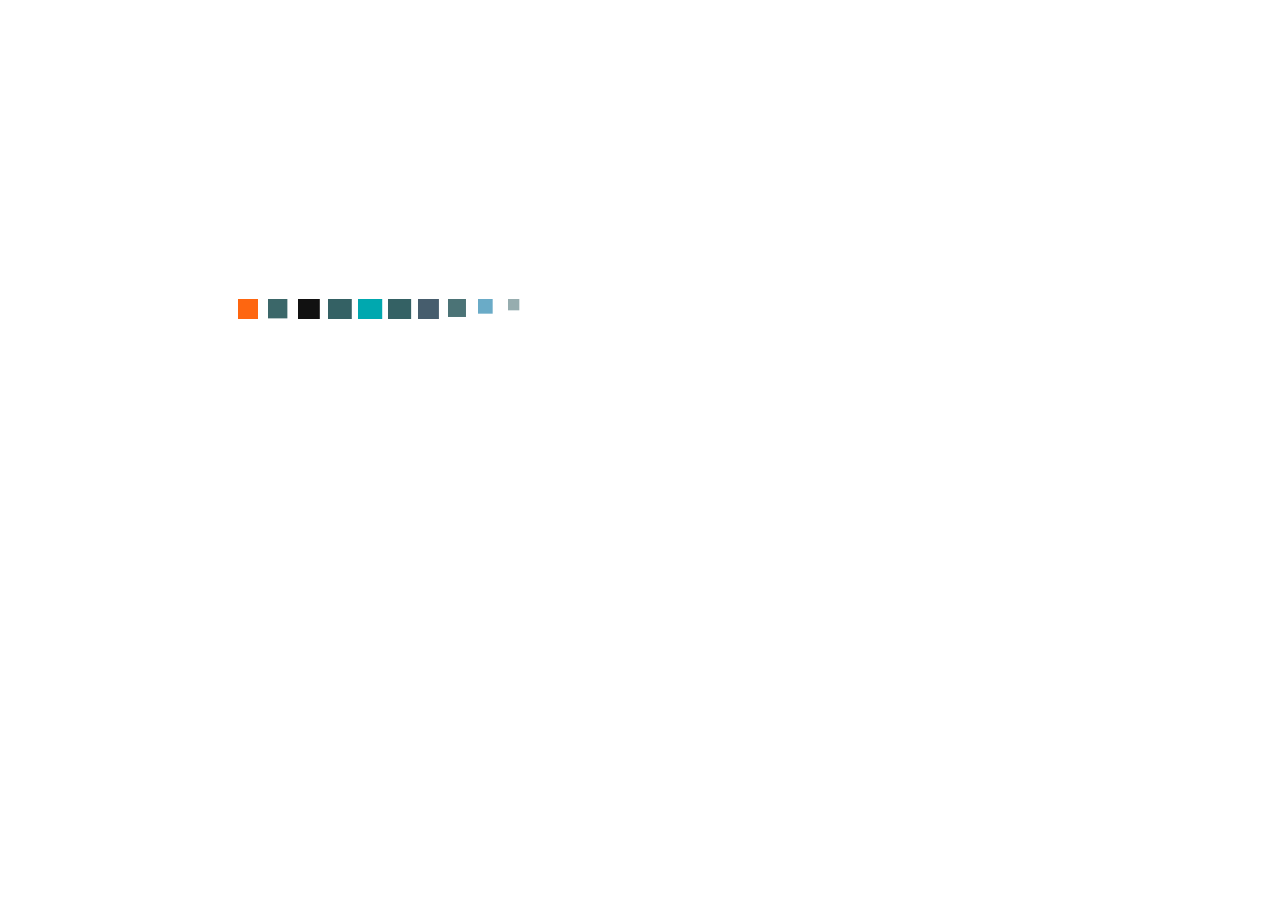
<file: index.html>
<!DOCTYPE html>
<html>
  <head>
    <meta charset="utf-8">
    <title></title>
    <!-- <script src="http://d3js.org/d3.v3.min.js"  charset="utf-8"></script> -->
    <!-- <script src="_/d3min.js"  charset="utf-8"></script> -->
    <link rel="stylesheet" type="text/css" href="style.css">
    <!-- <link rel="stylesheet" type="text/css" href="social.css"> -->
  </head>
  <body>
    <header>
      <svg width="310" height="50"></svg>
      <div class="title">
        <br/><hr/>
        <h1>Sven ten Haaf</h1>
        <h3>Software Developer</h3>
        <h3>Amsterdam</h3>
        <ul class="soc" width="310" height="50">
          <li><a href="#" class="icon-8 email" title="Email"><svg viewBox="0 0 512 512"><path d="M101.3 141.6v228.9h0.3 308.4 0.8V141.6H101.3zM375.7 167.8l-119.7 91.5 -119.6-91.5H375.7zM127.6 194.1l64.1 49.1 -64.1 64.1V194.1zM127.8 344.2l84.9-84.9 43.2 33.1 43-32.9 84.7 84.7L127.8 344.2 127.8 344.2zM384.4 307.8l-64.4-64.4 64.4-49.3V307.8z"/></svg><!--[if lt IE 9]><em>Email</em><![endif]--></a></li>
          <li><a href="#" class="icon-13 github" title="GitHub"><svg viewBox="0 0 512 512"><path d="M256 70.7c-102.6 0-185.9 83.2-185.9 185.9 0 82.1 53.3 151.8 127.1 176.4 9.3 1.7 12.3-4 12.3-8.9V389.4c-51.7 11.3-62.5-21.9-62.5-21.9 -8.4-21.5-20.6-27.2-20.6-27.2 -16.9-11.5 1.3-11.3 1.3-11.3 18.7 1.3 28.5 19.2 28.5 19.2 16.6 28.4 43.5 20.2 54.1 15.4 1.7-12 6.5-20.2 11.8-24.9 -41.3-4.7-84.7-20.6-84.7-91.9 0-20.3 7.3-36.9 19.2-49.9 -1.9-4.7-8.3-23.6 1.8-49.2 0 0 15.6-5 51.1 19.1 14.8-4.1 30.7-6.2 46.5-6.3 15.8 0.1 31.7 2.1 46.6 6.3 35.5-24 51.1-19.1 51.1-19.1 10.1 25.6 3.8 44.5 1.8 49.2 11.9 13 19.1 29.6 19.1 49.9 0 71.4-43.5 87.1-84.9 91.7 6.7 5.8 12.8 17.1 12.8 34.4 0 24.9 0 44.9 0 51 0 4.9 3 10.7 12.4 8.9 73.8-24.6 127-94.3 127-176.4C441.9 153.9 358.6 70.7 256 70.7z"/></svg><!--[if lt IE 9]><em>GitHub</em><![endif]--></a></li>
          <li><a href="#" class="icon-17 linkedin" title="LinkedIn"><svg viewBox="0 0 512 512"><path d="M186.4 142.4c0 19-15.3 34.5-34.2 34.5 -18.9 0-34.2-15.4-34.2-34.5 0-19 15.3-34.5 34.2-34.5C171.1 107.9 186.4 123.4 186.4 142.4zM181.4 201.3h-57.8V388.1h57.8V201.3zM273.8 201.3h-55.4V388.1h55.4c0 0 0-69.3 0-98 0-26.3 12.1-41.9 35.2-41.9 21.3 0 31.5 15 31.5 41.9 0 26.9 0 98 0 98h57.5c0 0 0-68.2 0-118.3 0-50-28.3-74.2-68-74.2 -39.6 0-56.3 30.9-56.3 30.9v-25.2H273.8z"/></svg><!--[if lt IE 9]><em>LinkedIn</em><![endif]--></a></li>
        </ul>
        <!-- <hr/> -->
      </div>

      <div width="400" height="100" class="text"></div>
    </header>

    <div id="content">
      <section id="section1">
        <h2>D3</h2>
        <h3><a href="algorithms.html">Algorithm Visulalizations</a></h3>
        <h3><a href="artistsagain.html">Related Artists Force Diagram</a></h3>
        <h3><a href="dynamics.html">Dynamic System Simulation</a></h3>
        <!-- <hr/> -->
      </section>
      <section id="section2">
        <h2>Ruby</h2>
        <h3><a href="https://devblog.uber.com/uber-slack-a-weekend-a-story-of-open-apis/">Uber-Slack</a></h3>
        <h3><a href="#">Ruby Chess</a></h3>
        <!-- <hr/> -->
      </section>
      <section id="section3">
        <h2>Rails - React - Canvas</h2>
        <h3></h3>
        <h3><a href="#">Moonshot</a></h3>
        <h3><a href="#">CodeSven</a></h3>
        <br>
      </section>

    </div>

    <!-- Thanks to codepen.io/brav0 for pointing out that AdBlock Plus blocks the old "social-icons" class: -->
    <!-- <ul class="soc">
      <li><a href="#" class="icon-10 facebook" title="Facebook"><svg viewBox="0 0 512 512"><path d="M211.9 197.4h-36.7v59.9h36.7V433.1h70.5V256.5h49.2l5.2-59.1h-54.4c0 0 0-22.1 0-33.7 0-13.9 2.8-19.5 16.3-19.5 10.9 0 38.2 0 38.2 0V82.9c0 0-40.2 0-48.8 0 -52.5 0-76.1 23.1-76.1 67.3C211.9 188.8 211.9 197.4 211.9 197.4z"/></svg></a></li>
      <li><a href="#" class="icon-14 googleplus" title="GooglePlus"><svg viewBox="0 0 512 512"><path d="M179.7 237.6L179.7 284.2 256.7 284.2C253.6 304.2 233.4 342.9 179.7 342.9 133.4 342.9 95.6 304.4 95.6 257 95.6 209.6 133.4 171.1 179.7 171.1 206.1 171.1 223.7 182.4 233.8 192.1L270.6 156.6C247 134.4 216.4 121 179.7 121 104.7 121 44 181.8 44 257 44 332.2 104.7 393 179.7 393 258 393 310 337.8 310 260.1 310 251.2 309 244.4 307.9 237.6L179.7 237.6 179.7 237.6ZM468 236.7L429.3 236.7 429.3 198 390.7 198 390.7 236.7 352 236.7 352 275.3 390.7 275.3 390.7 314 429.3 314 429.3 275.3 468 275.3"/></svg></a></li>
      <li><a href="#" class="icon-22 soundcloud" title="SoundCloud"><svg viewBox="0 0 512 512"><path d="M443.5 273.1c0 25.1-20.4 45.5-45.5 45.5H271.5V162.3c4.8-1.8 9.9-3.1 15.1-3.9 4.1-0.6 8.3-1 12.5-1 42.3 0 77 32.7 80.3 74.1 5.7-2.5 11.9-4 18.6-4C423.1 227.6 443.5 248 443.5 273.1zM224.2 193.2v125.4h15.1v-134.5c-3.4 3.7-6.4 7.8-9 12.1C228.4 195 226.3 194.1 224.2 193.2zM247.6 318.6h15.1v-152.4c-5.4 2.7-10.5 6.1-15.1 9.9V318.6zM151.8 208.9v109.7h15.1V196.9C161.3 200.2 156.2 204.2 151.8 208.9zM106.5 231.6v86.5c1.9 0.2 3.7 0.4 5.7 0.4h7.9v-86.6c-2.6-0.5-5.2-0.7-7.9-0.7C110.3 231.3 108.4 231.4 106.5 231.6zM86.5 310.2c3.4 2.5 7.2 4.5 11.3 5.9v-82.4c-4.1 1.4-7.9 3.4-11.3 5.9V310.2zM128.4 234.4v84.2h15.1v-98.7c-3.4 5.6-6 11.8-7.5 18.4C133.6 236.8 131.1 235.5 128.4 234.4zM175.9 318.6h15.1V188.8c-5.3 0.7-10.3 2-15.1 3.8V318.6zM200.1 318.6h15.1v-128.3c-4.8-1.2-9.9-1.9-15.1-1.9V318.6L200.1 318.6zM79.1 303.4v-56.9c-6.6 7.6-10.6 17.6-10.6 28.5C68.5 285.8 72.5 295.7 79.1 303.4z"/></svg></a></li>
      <li><a href="#" class="icon-23 stackoverflow" title="StackOverflow"><svg viewBox="0 0 512 512"><path d="M294.8 361.2l-122 0.1 0-26 122-0.1L294.8 361.2zM377.2 213.7L356.4 93.5l-25.7 4.5 20.9 120.2L377.2 213.7zM297.8 301.8l-121.4-11.2 -2.4 25.9 121.4 11.2L297.8 301.8zM305.8 267.8l-117.8-31.7 -6.8 25.2 117.8 31.7L305.8 267.8zM321.2 238l-105-62 -13.2 22.4 105 62L321.2 238zM346.9 219.7l-68.7-100.8 -21.5 14.7 68.7 100.8L346.9 219.7zM315.5 275.5v106.5H155.6V275.5h-20.8v126.9h201.5V275.5H315.5z"/></svg></a></li>
      <li><a href="#" class="icon-25 tumblr" title="Tumblr"><svg viewBox="0 0 512 512"><path d="M210.8 80.3c-2.3 18.3-6.4 33.4-12.4 45.2 -6 11.9-13.9 22-23.9 30.5 -9.9 8.5-21.8 14.9-35.7 19.5v50.6h38.9v124.5c0 16.2 1.7 28.6 5.1 37.1 3.4 8.5 9.5 16.6 18.3 24.2 8.8 7.6 19.4 13.4 31.9 17.5 12.5 4.1 26.8 6.1 43 6.1 14.3 0 27.6-1.4 39.9-4.3 12.3-2.9 26-7.9 41.2-15v-55.9c-17.8 11.7-35.7 17.5-53.7 17.5 -10.1 0-19.1-2.4-27-7.1 -5.9-3.5-10-8.2-12.2-14 -2.2-5.8-3.3-19.1-3.3-39.7v-91.1H345.5v-55.8h-84.4v-90H210.8z"/></svg></a></li>
      <li><a href="#" class="icon-26 twitter" title="Twitter"><svg viewBox="0 0 512 512"><path d="M419.6 168.6c-11.7 5.2-24.2 8.7-37.4 10.2 13.4-8.1 23.8-20.8 28.6-36 -12.6 7.5-26.5 12.9-41.3 15.8 -11.9-12.6-28.8-20.6-47.5-20.6 -42 0-72.9 39.2-63.4 79.9 -54.1-2.7-102.1-28.6-134.2-68 -17 29.2-8.8 67.5 20.1 86.9 -10.7-0.3-20.7-3.3-29.5-8.1 -0.7 30.2 20.9 58.4 52.2 64.6 -9.2 2.5-19.2 3.1-29.4 1.1 8.3 25.9 32.3 44.7 60.8 45.2 -27.4 21.4-61.8 31-96.4 27 28.8 18.5 63 29.2 99.8 29.2 120.8 0 189.1-102.1 185-193.6C399.9 193.1 410.9 181.7 419.6 168.6z"/></svg></a></li>
      <li><a href="#" class="icon-27 vimeo" title="Vimeo"><svg viewBox="0 0 512 512"><path d="M420.1 197.9c-1.5 33.6-25 79.5-70.3 137.8 -46.9 60.9-86.5 91.4-118.9 91.4 -20.1 0-37.1-18.5-51-55.6 -9.3-34-18.5-68-27.8-102 -10.3-37.1-21.4-55.7-33.2-55.7 -2.6 0-11.6 5.4-27 16.2L75.7 209.1c17-14.9 33.8-29.9 50.3-44.9 22.7-19.6 39.7-29.9 51.1-31 26.8-2.6 43.3 15.8 49.5 55 6.7 42.4 11.3 68.7 13.9 79 7.7 35.1 16.2 52.7 25.5 52.7 7.2 0 18-11.4 32.5-34.2 14.4-22.8 22.2-40.1 23.2-52.1 2.1-19.7-5.7-29.5-23.2-29.5 -8.3 0-16.8 1.9-25.5 5.7 16.9-55.5 49.3-82.4 97.1-80.9C405.5 130 422.2 153 420.1 197.9z"/></svg></a></li>
      <li><a href="#" class="icon-28 youtube" title="YouTube"><svg viewBox="0 0 512 512"><path d="M422.6 193.6c-5.3-45.3-23.3-51.6-59-54 -50.8-3.5-164.3-3.5-215.1 0 -35.7 2.4-53.7 8.7-59 54 -4 33.6-4 91.1 0 124.8 5.3 45.3 23.3 51.6 59 54 50.9 3.5 164.3 3.5 215.1 0 35.7-2.4 53.7-8.7 59-54C426.6 284.8 426.6 227.3 422.6 193.6zM222.2 303.4v-94.6l90.7 47.3L222.2 303.4z"/></svg>/a></li>
    </ul> -->

    <script src="_/d3.min.js"></script>

    <script src="custom.js">
    </script>
  </body>
</html>
</file>
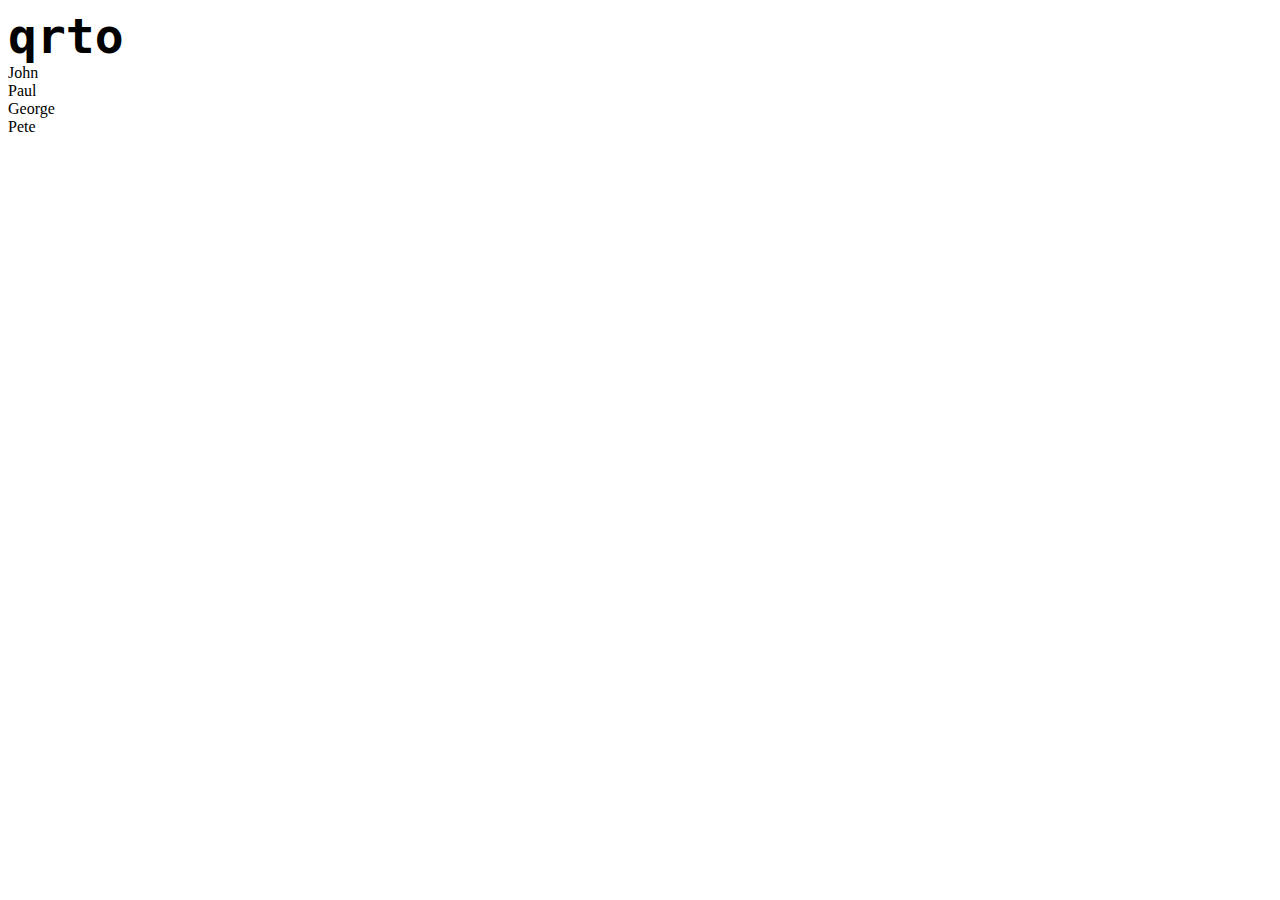
<file: oud.html>
<!DOCTYPE html>
<html lang="en">
	<head>
		<meta charset="utf-8">
		<title>D3: Transitioning to randomized data values</title>
		<script type="text/javascript" src="../d3/d3.v3.js"></script>
		<style type="text/css">
			/* No style rules here yet */
		</style>
	</head>
	<body>
    <div id="sort1"></div>
    <div id="graph"> </div>
		<script type="text/javascript">

      var w = 500;
      var h = 150;

      var dataset = [1, 2, 3, 4, 5, 6];
      // for(var j, x, i = dataset.length; i; j = Math.floor(Math.random() * i),
      //   x = dataset[--i], dataset[i] = dataset[j], dataset[j] = x);

      var arr =
      [
         "q", "r", "t", "o"
      ];
      function compare(){
        var content = d3.select("#sort1").selectAll("div.member")
            .data(arr, function(d){return d;});
        var contentEnter = content.enter()
            .append("text")
            .text(function(d) { return d; })
            .style("font", "bold 48px monospace")
            .attr("x", function(d, i) { return i * 56; })
            .attr("y", 150)
        content.exit().remove();
      }
      compare();
      setTimeout(function() {
          arr = ["a", "d", "s", "w", "s", "q", "q", "q", "o", "r"];
          compare();
      }, 2000);


      //   var text = svg.selectAll("text")
      //     .data(dataset)
      //     .enter()
      //     .append("text")
      //     .text(function(d) { return d; })
      //     .style("font", "bold 48px monospace")
      //     .attr("x", function(d, i) { return i * 36; })
      //     .attr("y", 50)








      var bandMates =
      [
         {  "name":"John", "songs":302 },
         {  "name":"Paul", "songs":300 },
         {  "name":"George", "songs":231},
         {  "name":"Pete", "songs":12 }
      ];
      function draw(){
      	var content = d3.select("#graph").selectAll("div.member")
              .data(bandMates, function(d){return d.name;});
          var contentEnter = content.enter()
      	    	.append("div")
      		    .classed("member",true);
          contentEnter
              .append("div")
              .text(function(d) { return d.name; });
          content.exit().remove();
      }
      draw();
      setTimeout(function() {
          bandMates[3] = {  "name":"Ringo", "songs":131 };
          draw();
      }, 2000);











    //
    //
    //   var svg = d3.select("body")
    //     .append("svg")
    //     .attr("width", w)
    //     .attr("height", h);
    //
    //   var text = svg.selectAll("text")
    //     .data(dataset)
    //     .enter()
    //     .append("text")
    //     .text(function(d) { return d; })
    //     .style("font", "bold 48px monospace")
    //     .attr("x", function(d, i) { return i * 36; })
    //     .attr("y", 50)
    //
    // swap(text)
    // function swap(oldArray) {
    //   var indices = [2, 4];
    //   oldArray.style("fill", function(d, i) {
    //     return indices.indexOf(i) > -1 ? "red" : "#aaa";
    //   });
    //   oldArray.transition()
    //     .duration(200)
    //     .attr("y", function(d, i) { return indices.indexOf(i) > -1 ? 100 : 50; })
    //     .transition()
    //     .duration(200)
    //     .attr("x", function(d, i) {
    //       if (indices.indexOf(i) > -1) {
    //         return indices.indexOf(i) === 0 ? indices[1] * 36 : indices[0] * 36;
    //       }
    //       else return i * 36;
    //     })
    //     .transition()
    //     .duration(200)
    //     .attr("y", 50);
    //
    // }
    //
    //









// iets nieuwer



//
//
// // --------------------------------------------------------------------------
//
// var dataSet =
// [1, 2, 3, 4];
//
// var h = 300, w = 600;
//
//
// // HIER DE EERSTE MOVE
//
// // var content = d3.select("body").selectAll("text.member")
// //       .data(dataSet, function(d){ return d; });
// // content.order();
// //
// // var contentEnter = content.enter()
// //     .append("text")
// //     .style("font", "bold 48px monospace")
// //     .classed("member",true)
// //     .text(function(d) { return d; })
//
//
//
//   // HIER EERST HET TRUCJE -- moet in functiie
//   // content.style("fill", function(d, i) {
//   //   return indices.indexOf(i) > -1 ? "red" : "#aaa";
//   // });
//   // content.transition()
//   //   .attr("y", function(d, i) { return indices.indexOf(i) > -1 ? 100 : 50; })
//   //   .transition()
//   //   .attr("x", function(d, i) {
//   //     if (indices.indexOf(i) > -1) {
//   //       return indices.indexOf(i) === 0 ? indices[1] * 36 : indices[0] * 36;
//   //     }
//   //     else return i * 36;
//   //   })
//   //   .transition()
//   //   .attr("y", 50)
//
//
//   // EINDE TRUCJE
//
//
//
//
// var width = 960,
//     height = 500;
//
// var svg = d3.select("body").append("svg")
//     .attr("width", width)
//     .attr("height", height)
//     .attr("fill", "#ccc");
//
//
//
// function draw(){
// 	var content = svg.selectAll("text")
//     .data(dataSet, function(d){return d;});
//   content.order();
//   var contentEnter = content.enter()
//   	.append("text")
//     .style("font", "bold 48px monospace")
//     .attr("x", function(d, i) {
//       return i * 180; })
//     .attr("y", 100)
//     .style("fill", "red")
//     .text(function(d) { return d; });
//     content.exit().remove();
// }
//
// var i = 0;
// var indices = [1, 3];
//
// setInterval(function() {
//   if (i % 2 === 0) { dataSet = [1, 4, 3, 2]; }
//   else { dataSet = [1, 2, 3, 4]; }
//     i++;
//     draw();
// }, 800);
//
//
// // var w = 500;
// // var h = 150;
// //
// // var dataset = [1, 2, 3, 4, 5, 6];
// //
// //
// // var svg = d3.select("body")
// //   .append("svg")
// //   .attr("width", w)
// //   .attr("height", h);
// //
// //
// //
// //
// // function swap() {
// //
// //
// //   var text = svg.selectAll("text")
// //     .data(dataset)
// //   text.enter()
// //     .append("text")
// //     .text(function(d) { return d; })
// //     .style("font", "bold 48px monospace")
// //     .attr("x", function(d, i) { return i * 36; })
// //     .attr("y", 50)
// //
// //
// //
// //
// //   var indices = [2, 4];
// //   text.order();
// //   text.exit().remove();
// //   text.style("fill", function(d, i) {
// //     return indices.indexOf(i) > -1 ? "red" : "#aaa";
// //   });
// //   text.transition()
// //     .attr("y", function(d, i) { return indices.indexOf(i) > -1 ? 100 : 50; })
// //     .transition()
// //     .attr("x", function(d, i) {
// //       if (indices.indexOf(i) > -1) {
// //         return indices.indexOf(i) === 0 ? indices[1] * 36 : indices[0] * 36;
// //       }
// //       else return i * 36;
// //     })
// //     .transition()
// //     .attr("y", 50)
// //
// //     var news = d3.selectAll('text')
// //       .data(dataset)
// //       .order()
// //       .exit()
// //       .transition()
// //       .delay(2000)
// //       .remove();
// //
// //   console.log(news);
// // }
// //
// //
// // swap();
// //
// // var i = 0;
// //
// // setInterval(function() {
// //   if (i % 2 === 0) {dataset = [1, 2, 5, 4, 3, 6]; }
// //   else { dataset = []; };
// //   swap();
// //   i++;
// // }, 4000);


		</script>
	</body>
</html>
</file>
<file: style.css>
div.row > * {
  padding: 0 30px 0 30px;
}

div.row > hr {
  padding: 0;
}


/*MAIN CSS*/

a {
  text-decoration: none;
}

a:hover {
  color: black;
}

body {
  font-family: Delicious; src: url('Delicious-Roman.otf');
}

h1 {
	font-family: 'Helvetica Neue', Helvetica, Arial, sans-serif;
	font-size: 24px;
	font-style: normal;
	font-variant: normal;
	font-weight: 500;
	line-height: 26.4px;
}

h2 {
	font-family: 'Helvetica Neue', Helvetica, Arial, sans-serif;
	font-size: 20px;
	font-style: normal;
	font-variant: normal;
	font-weight: 500;
	line-height: 26.4px;
}

h3 {
	font-family: 'Helvetica Neue', Helvetica, Arial, sans-serif;
	font-size: 16px;
	font-style: normal;
	font-variant: normal;
	font-weight: 400;
	line-height: 15.4px;
  color: grey;
}

h3 a {
  color: grey;
}

header {
  max-width: 310px;
}

header hr {
  margin: 0 50px 0 50px;
  /*border-color: grey;*/
}

header {
    position: absolute;
    top: 30%;
    right: 58%;
    margin-top: -100px;
    /*width: 240px;*/
    text-align: center;
    padding-top: 99px;
}

.title {
  opacity: 0;
  text-align: center;
}

.soc {
  display: inline-block;
  font-size: 0;
  list-style: none;
  margin: 0;
  padding: 28px;
  /*padding: 4.8rem;*/
  text-align: center;
}

.soc li {
  display: inline-block;
  float: left;
  background-color: #465D6D;
  margin: 12px;
  margin: 1.2rem;
  border-radius: 3px;
}

path {
  fill: white;
}

ul.soc {
  display: inline-flex;
  padding: 0;
}

.soc a, .soc svg {
  display: inline-block;
}

.soc a {
  position: relative;
  height: 2rem;
  width: 2rem;
}

.soc svg {
height: 100%;
width: 100%;
}

.soc em {
    font-size: 14px;
    line-height: 1.5;
    margin-top: -.75em;
    position: absolute;
    text-align: center;
    top: 50%;
    right: 0;
    bottom: 0;
    left: 0;
}


/*START OF CONTENT CSS*/

#content {
    position: absolute;
    left: 50%;
    width: 50%;
    top: 18%;
    right: 58%;
}

#section1, #section2, #section3 {
  opacity: 0;
}


div {
  position: relative;
}
div div { position: absolute; top: 0; left: 0; }

.enter {
  fill: cornflowerblue;
}

.update {
  fill: #333;
}

.exit {
  fill: brown;
}


/*ALGORITHMS*/

#bubbledescription, #quicksortdescription {
    position: absolute;
    left: 50%;
    width: 400px;
    top: 10%;
}


.bubblesort {
  width: 700px;
}

/*ARTISTS*/

.textClass {
  fill: black;
  color: black;
}

section {
  max-width:    960px;
  margin: 0 auto;
  display: block;
}


body {
  font-family: arial;
}

.node {
    fill: #ccf;
    stroke: #fff;
    stroke-width: 2px;
}

.link {
    stroke: #777;
    stroke-width: 2px;
}

/*Drawing Line*/

.trig path,.trig circle,.trig line{
  stroke:steelblue;
  stroke-width:2px;
  fill:none
}

.trig .axis{
  stroke:#999
}

.trig text{
  fill:#444;
  font-family:sans-serif;
  font-size:22
}

#test {
  fill: none;
  stroke: steelblue;
  stroke-width: 3;
}

/*copied*/


svg {
  font: 10px sans-serif;
}

path.line {
  fill: none;
  stroke: #666;
  stroke-width: 1.5px;
}

path.area {
  fill: #e7e7e7;
}

.axis {
  shape-rendering: crispEdges;
}

.x.axis line {
  stroke: #fff;
}

.x.axis .minor {
  stroke-opacity: .5;
}

.x.axis path {
  display: none;
}

.y.axis line,
.y.axis path {
  fill: none;
  stroke: #000;
}

.xAxis path,
.xAxis line,
.yAxis path,
.yAxis line {
    fill: none;
    stroke: black;
}

.xAxis text,
.yAxis text {
    font-family: sans-serif;
    font-size: 11px;
}


.tick line{
    stroke: lightgrey;
    opacity: 0.5;
}
/*.grid path {
      stroke-width: 0;
}*/
</file>
<file: social.css>
/*
 * Social Buttons for Bootstrap
 *
 * Copyright 2013-2015 Panayiotis Lipiridis
 * Licensed under the MIT License
 *
 * https://github.com/lipis/bootstrap-social
 */
/*
.btn-social{position:relative;padding-left:44px;text-align:left;white-space:nowrap;overflow:hidden;text-overflow:ellipsis}.btn-social>:first-child{position:absolute;left:0;top:0;bottom:0;width:32px;line-height:34px;font-size:1.6em;text-align:center;border-right:1px solid rgba(0,0,0,0.2)}
.btn-social.btn-lg{padding-left:61px}.btn-social.btn-lg>:first-child{line-height:45px;width:45px;font-size:1.8em}
.btn-social.btn-sm{padding-left:38px}.btn-social.btn-sm>:first-child{line-height:28px;width:28px;font-size:1.4em}
.btn-social.btn-xs{padding-left:30px}.btn-social.btn-xs>:first-child{line-height:20px;width:20px;font-size:1.2em}
.btn-social-icon{position:relative;padding-left:44px;text-align:left;white-space:nowrap;overflow:hidden;text-overflow:ellipsis;height:34px;width:34px;padding:0}.btn-social-icon>:first-child{position:absolute;left:0;top:0;bottom:0;width:32px;line-height:34px;font-size:1.6em;text-align:center;border-right:1px solid rgba(0,0,0,0.2)}
.btn-social-icon.btn-lg{padding-left:61px}.btn-social-icon.btn-lg>:first-child{line-height:45px;width:45px;font-size:1.8em}
.btn-social-icon.btn-sm{padding-left:38px}.btn-social-icon.btn-sm>:first-child{line-height:28px;width:28px;font-size:1.4em}
.btn-social-icon.btn-xs{padding-left:30px}.btn-social-icon.btn-xs>:first-child{line-height:20px;width:20px;font-size:1.2em}
.btn-social-icon>:first-child{border:none;text-align:center;width:100% !important}
.btn-social-icon.btn-lg{height:45px;width:45px;padding-left:0;padding-right:0}
.btn-social-icon.btn-sm{height:30px;width:30px;padding-left:0;padding-right:0}
.btn-social-icon.btn-xs{height:22px;width:22px;padding-left:0;padding-right:0}
.btn-adn{color:#fff;background-color:#d87a68;border-color:rgba(0,0,0,0.2)}.btn-adn:focus,.btn-adn.focus{color:#fff;background-color:#ce563f;border-color:rgba(0,0,0,0.2)}
.btn-adn:hover{color:#fff;background-color:#ce563f;border-color:rgba(0,0,0,0.2)}
.btn-adn:active,.btn-adn.active,.open>.dropdown-toggle.btn-adn{color:#fff;background-color:#ce563f;border-color:rgba(0,0,0,0.2)}.btn-adn:active:hover,.btn-adn.active:hover,.open>.dropdown-toggle.btn-adn:hover,.btn-adn:active:focus,.btn-adn.active:focus,.open>.dropdown-toggle.btn-adn:focus,.btn-adn:active.focus,.btn-adn.active.focus,.open>.dropdown-toggle.btn-adn.focus{color:#fff;background-color:#b94630;border-color:rgba(0,0,0,0.2)}
.btn-adn:active,.btn-adn.active,.open>.dropdown-toggle.btn-adn{background-image:none}
.btn-adn.disabled,.btn-adn[disabled],fieldset[disabled] .btn-adn,.btn-adn.disabled:hover,.btn-adn[disabled]:hover,fieldset[disabled] .btn-adn:hover,.btn-adn.disabled:focus,.btn-adn[disabled]:focus,fieldset[disabled] .btn-adn:focus,.btn-adn.disabled.focus,.btn-adn[disabled].focus,fieldset[disabled] .btn-adn.focus,.btn-adn.disabled:active,.btn-adn[disabled]:active,fieldset[disabled] .btn-adn:active,.btn-adn.disabled.active,.btn-adn[disabled].active,fieldset[disabled] .btn-adn.active{background-color:#d87a68;border-color:rgba(0,0,0,0.2)}
.btn-adn .badge{color:#d87a68;background-color:#fff}
.btn-bitbucket{color:#fff;background-color:#205081;border-color:rgba(0,0,0,0.2)}.btn-bitbucket:focus,.btn-bitbucket.focus{color:#fff;background-color:#163758;border-color:rgba(0,0,0,0.2)}
.btn-bitbucket:hover{color:#fff;background-color:#163758;border-color:rgba(0,0,0,0.2)}
.btn-bitbucket:active,.btn-bitbucket.active,.open>.dropdown-toggle.btn-bitbucket{color:#fff;background-color:#163758;border-color:rgba(0,0,0,0.2)}.btn-bitbucket:active:hover,.btn-bitbucket.active:hover,.open>.dropdown-toggle.btn-bitbucket:hover,.btn-bitbucket:active:focus,.btn-bitbucket.active:focus,.open>.dropdown-toggle.btn-bitbucket:focus,.btn-bitbucket:active.focus,.btn-bitbucket.active.focus,.open>.dropdown-toggle.btn-bitbucket.focus{color:#fff;background-color:#0f253c;border-color:rgba(0,0,0,0.2)}
.btn-bitbucket:active,.btn-bitbucket.active,.open>.dropdown-toggle.btn-bitbucket{background-image:none}
.btn-bitbucket.disabled,.btn-bitbucket[disabled],fieldset[disabled] .btn-bitbucket,.btn-bitbucket.disabled:hover,.btn-bitbucket[disabled]:hover,fieldset[disabled] .btn-bitbucket:hover,.btn-bitbucket.disabled:focus,.btn-bitbucket[disabled]:focus,fieldset[disabled] .btn-bitbucket:focus,.btn-bitbucket.disabled.focus,.btn-bitbucket[disabled].focus,fieldset[disabled] .btn-bitbucket.focus,.btn-bitbucket.disabled:active,.btn-bitbucket[disabled]:active,fieldset[disabled] .btn-bitbucket:active,.btn-bitbucket.disabled.active,.btn-bitbucket[disabled].active,fieldset[disabled] .btn-bitbucket.active{background-color:#205081;border-color:rgba(0,0,0,0.2)}
.btn-bitbucket .badge{color:#205081;background-color:#fff}
.btn-dropbox{color:#fff;background-color:#1087dd;border-color:rgba(0,0,0,0.2)}.btn-dropbox:focus,.btn-dropbox.focus{color:#fff;background-color:#0d6aad;border-color:rgba(0,0,0,0.2)}
.btn-dropbox:hover{color:#fff;background-color:#0d6aad;border-color:rgba(0,0,0,0.2)}
.btn-dropbox:active,.btn-dropbox.active,.open>.dropdown-toggle.btn-dropbox{color:#fff;background-color:#0d6aad;border-color:rgba(0,0,0,0.2)}.btn-dropbox:active:hover,.btn-dropbox.active:hover,.open>.dropdown-toggle.btn-dropbox:hover,.btn-dropbox:active:focus,.btn-dropbox.active:focus,.open>.dropdown-toggle.btn-dropbox:focus,.btn-dropbox:active.focus,.btn-dropbox.active.focus,.open>.dropdown-toggle.btn-dropbox.focus{color:#fff;background-color:#0a568c;border-color:rgba(0,0,0,0.2)}
.btn-dropbox:active,.btn-dropbox.active,.open>.dropdown-toggle.btn-dropbox{background-image:none}
.btn-dropbox.disabled,.btn-dropbox[disabled],fieldset[disabled] .btn-dropbox,.btn-dropbox.disabled:hover,.btn-dropbox[disabled]:hover,fieldset[disabled] .btn-dropbox:hover,.btn-dropbox.disabled:focus,.btn-dropbox[disabled]:focus,fieldset[disabled] .btn-dropbox:focus,.btn-dropbox.disabled.focus,.btn-dropbox[disabled].focus,fieldset[disabled] .btn-dropbox.focus,.btn-dropbox.disabled:active,.btn-dropbox[disabled]:active,fieldset[disabled] .btn-dropbox:active,.btn-dropbox.disabled.active,.btn-dropbox[disabled].active,fieldset[disabled] .btn-dropbox.active{background-color:#1087dd;border-color:rgba(0,0,0,0.2)}
.btn-dropbox .badge{color:#1087dd;background-color:#fff}
.btn-facebook{color:#fff;background-color:#3b5998;border-color:rgba(0,0,0,0.2)}.btn-facebook:focus,.btn-facebook.focus{color:#fff;background-color:#2d4373;border-color:rgba(0,0,0,0.2)}
.btn-facebook:hover{color:#fff;background-color:#2d4373;border-color:rgba(0,0,0,0.2)}
.btn-facebook:active,.btn-facebook.active,.open>.dropdown-toggle.btn-facebook{color:#fff;background-color:#2d4373;border-color:rgba(0,0,0,0.2)}.btn-facebook:active:hover,.btn-facebook.active:hover,.open>.dropdown-toggle.btn-facebook:hover,.btn-facebook:active:focus,.btn-facebook.active:focus,.open>.dropdown-toggle.btn-facebook:focus,.btn-facebook:active.focus,.btn-facebook.active.focus,.open>.dropdown-toggle.btn-facebook.focus{color:#fff;background-color:#23345a;border-color:rgba(0,0,0,0.2)}
.btn-facebook:active,.btn-facebook.active,.open>.dropdown-toggle.btn-facebook{background-image:none}
.btn-facebook.disabled,.btn-facebook[disabled],fieldset[disabled] .btn-facebook,.btn-facebook.disabled:hover,.btn-facebook[disabled]:hover,fieldset[disabled] .btn-facebook:hover,.btn-facebook.disabled:focus,.btn-facebook[disabled]:focus,fieldset[disabled] .btn-facebook:focus,.btn-facebook.disabled.focus,.btn-facebook[disabled].focus,fieldset[disabled] .btn-facebook.focus,.btn-facebook.disabled:active,.btn-facebook[disabled]:active,fieldset[disabled] .btn-facebook:active,.btn-facebook.disabled.active,.btn-facebook[disabled].active,fieldset[disabled] .btn-facebook.active{background-color:#3b5998;border-color:rgba(0,0,0,0.2)}
.btn-facebook .badge{color:#3b5998;background-color:#fff}
.btn-flickr{color:#fff;background-color:#ff0084;border-color:rgba(0,0,0,0.2)}.btn-flickr:focus,.btn-flickr.focus{color:#fff;background-color:#cc006a;border-color:rgba(0,0,0,0.2)}
.btn-flickr:hover{color:#fff;background-color:#cc006a;border-color:rgba(0,0,0,0.2)}
.btn-flickr:active,.btn-flickr.active,.open>.dropdown-toggle.btn-flickr{color:#fff;background-color:#cc006a;border-color:rgba(0,0,0,0.2)}.btn-flickr:active:hover,.btn-flickr.active:hover,.open>.dropdown-toggle.btn-flickr:hover,.btn-flickr:active:focus,.btn-flickr.active:focus,.open>.dropdown-toggle.btn-flickr:focus,.btn-flickr:active.focus,.btn-flickr.active.focus,.open>.dropdown-toggle.btn-flickr.focus{color:#fff;background-color:#a80057;border-color:rgba(0,0,0,0.2)}
.btn-flickr:active,.btn-flickr.active,.open>.dropdown-toggle.btn-flickr{background-image:none}
.btn-flickr.disabled,.btn-flickr[disabled],fieldset[disabled] .btn-flickr,.btn-flickr.disabled:hover,.btn-flickr[disabled]:hover,fieldset[disabled] .btn-flickr:hover,.btn-flickr.disabled:focus,.btn-flickr[disabled]:focus,fieldset[disabled] .btn-flickr:focus,.btn-flickr.disabled.focus,.btn-flickr[disabled].focus,fieldset[disabled] .btn-flickr.focus,.btn-flickr.disabled:active,.btn-flickr[disabled]:active,fieldset[disabled] .btn-flickr:active,.btn-flickr.disabled.active,.btn-flickr[disabled].active,fieldset[disabled] .btn-flickr.active{background-color:#ff0084;border-color:rgba(0,0,0,0.2)}
.btn-flickr .badge{color:#ff0084;background-color:#fff}
.btn-foursquare{color:#fff;background-color:#f94877;border-color:rgba(0,0,0,0.2)}.btn-foursquare:focus,.btn-foursquare.focus{color:#fff;background-color:#f71752;border-color:rgba(0,0,0,0.2)}
.btn-foursquare:hover{color:#fff;background-color:#f71752;border-color:rgba(0,0,0,0.2)}
.btn-foursquare:active,.btn-foursquare.active,.open>.dropdown-toggle.btn-foursquare{color:#fff;background-color:#f71752;border-color:rgba(0,0,0,0.2)}.btn-foursquare:active:hover,.btn-foursquare.active:hover,.open>.dropdown-toggle.btn-foursquare:hover,.btn-foursquare:active:focus,.btn-foursquare.active:focus,.open>.dropdown-toggle.btn-foursquare:focus,.btn-foursquare:active.focus,.btn-foursquare.active.focus,.open>.dropdown-toggle.btn-foursquare.focus{color:#fff;background-color:#e30742;border-color:rgba(0,0,0,0.2)}
.btn-foursquare:active,.btn-foursquare.active,.open>.dropdown-toggle.btn-foursquare{background-image:none}
.btn-foursquare.disabled,.btn-foursquare[disabled],fieldset[disabled] .btn-foursquare,.btn-foursquare.disabled:hover,.btn-foursquare[disabled]:hover,fieldset[disabled] .btn-foursquare:hover,.btn-foursquare.disabled:focus,.btn-foursquare[disabled]:focus,fieldset[disabled] .btn-foursquare:focus,.btn-foursquare.disabled.focus,.btn-foursquare[disabled].focus,fieldset[disabled] .btn-foursquare.focus,.btn-foursquare.disabled:active,.btn-foursquare[disabled]:active,fieldset[disabled] .btn-foursquare:active,.btn-foursquare.disabled.active,.btn-foursquare[disabled].active,fieldset[disabled] .btn-foursquare.active{background-color:#f94877;border-color:rgba(0,0,0,0.2)}
.btn-foursquare .badge{color:#f94877;background-color:#fff}
.btn-github{color:#fff;background-color:#444;border-color:rgba(0,0,0,0.2)}.btn-github:focus,.btn-github.focus{color:#fff;background-color:#2b2b2b;border-color:rgba(0,0,0,0.2)}
.btn-github:hover{color:#fff;background-color:#2b2b2b;border-color:rgba(0,0,0,0.2)}
.btn-github:active,.btn-github.active,.open>.dropdown-toggle.btn-github{color:#fff;background-color:#2b2b2b;border-color:rgba(0,0,0,0.2)}.btn-github:active:hover,.btn-github.active:hover,.open>.dropdown-toggle.btn-github:hover,.btn-github:active:focus,.btn-github.active:focus,.open>.dropdown-toggle.btn-github:focus,.btn-github:active.focus,.btn-github.active.focus,.open>.dropdown-toggle.btn-github.focus{color:#fff;background-color:#191919;border-color:rgba(0,0,0,0.2)}
.btn-github:active,.btn-github.active,.open>.dropdown-toggle.btn-github{background-image:none}
.btn-github.disabled,.btn-github[disabled],fieldset[disabled] .btn-github,.btn-github.disabled:hover,.btn-github[disabled]:hover,fieldset[disabled] .btn-github:hover,.btn-github.disabled:focus,.btn-github[disabled]:focus,fieldset[disabled] .btn-github:focus,.btn-github.disabled.focus,.btn-github[disabled].focus,fieldset[disabled] .btn-github.focus,.btn-github.disabled:active,.btn-github[disabled]:active,fieldset[disabled] .btn-github:active,.btn-github.disabled.active,.btn-github[disabled].active,fieldset[disabled] .btn-github.active{background-color:#444;border-color:rgba(0,0,0,0.2)}
.btn-github .badge{color:#444;background-color:#fff}
.btn-google{color:#fff;background-color:#dd4b39;border-color:rgba(0,0,0,0.2)}.btn-google:focus,.btn-google.focus{color:#fff;background-color:#c23321;border-color:rgba(0,0,0,0.2)}
.btn-google:hover{color:#fff;background-color:#c23321;border-color:rgba(0,0,0,0.2)}
.btn-google:active,.btn-google.active,.open>.dropdown-toggle.btn-google{color:#fff;background-color:#c23321;border-color:rgba(0,0,0,0.2)}.btn-google:active:hover,.btn-google.active:hover,.open>.dropdown-toggle.btn-google:hover,.btn-google:active:focus,.btn-google.active:focus,.open>.dropdown-toggle.btn-google:focus,.btn-google:active.focus,.btn-google.active.focus,.open>.dropdown-toggle.btn-google.focus{color:#fff;background-color:#a32b1c;border-color:rgba(0,0,0,0.2)}
.btn-google:active,.btn-google.active,.open>.dropdown-toggle.btn-google{background-image:none}
.btn-google.disabled,.btn-google[disabled],fieldset[disabled] .btn-google,.btn-google.disabled:hover,.btn-google[disabled]:hover,fieldset[disabled] .btn-google:hover,.btn-google.disabled:focus,.btn-google[disabled]:focus,fieldset[disabled] .btn-google:focus,.btn-google.disabled.focus,.btn-google[disabled].focus,fieldset[disabled] .btn-google.focus,.btn-google.disabled:active,.btn-google[disabled]:active,fieldset[disabled] .btn-google:active,.btn-google.disabled.active,.btn-google[disabled].active,fieldset[disabled] .btn-google.active{background-color:#dd4b39;border-color:rgba(0,0,0,0.2)}
.btn-google .badge{color:#dd4b39;background-color:#fff}
.btn-instagram{color:#fff;background-color:#3f729b;border-color:rgba(0,0,0,0.2)}.btn-instagram:focus,.btn-instagram.focus{color:#fff;background-color:#305777;border-color:rgba(0,0,0,0.2)}
.btn-instagram:hover{color:#fff;background-color:#305777;border-color:rgba(0,0,0,0.2)}
.btn-instagram:active,.btn-instagram.active,.open>.dropdown-toggle.btn-instagram{color:#fff;background-color:#305777;border-color:rgba(0,0,0,0.2)}.btn-instagram:active:hover,.btn-instagram.active:hover,.open>.dropdown-toggle.btn-instagram:hover,.btn-instagram:active:focus,.btn-instagram.active:focus,.open>.dropdown-toggle.btn-instagram:focus,.btn-instagram:active.focus,.btn-instagram.active.focus,.open>.dropdown-toggle.btn-instagram.focus{color:#fff;background-color:#26455d;border-color:rgba(0,0,0,0.2)}
.btn-instagram:active,.btn-instagram.active,.open>.dropdown-toggle.btn-instagram{background-image:none}
.btn-instagram.disabled,.btn-instagram[disabled],fieldset[disabled] .btn-instagram,.btn-instagram.disabled:hover,.btn-instagram[disabled]:hover,fieldset[disabled] .btn-instagram:hover,.btn-instagram.disabled:focus,.btn-instagram[disabled]:focus,fieldset[disabled] .btn-instagram:focus,.btn-instagram.disabled.focus,.btn-instagram[disabled].focus,fieldset[disabled] .btn-instagram.focus,.btn-instagram.disabled:active,.btn-instagram[disabled]:active,fieldset[disabled] .btn-instagram:active,.btn-instagram.disabled.active,.btn-instagram[disabled].active,fieldset[disabled] .btn-instagram.active{background-color:#3f729b;border-color:rgba(0,0,0,0.2)}
.btn-instagram .badge{color:#3f729b;background-color:#fff}
.btn-linkedin{color:#fff;background-color:#007bb6;border-color:rgba(0,0,0,0.2)}.btn-linkedin:focus,.btn-linkedin.focus{color:#fff;background-color:#005983;border-color:rgba(0,0,0,0.2)}
.btn-linkedin:hover{color:#fff;background-color:#005983;border-color:rgba(0,0,0,0.2)}
.btn-linkedin:active,.btn-linkedin.active,.open>.dropdown-toggle.btn-linkedin{color:#fff;background-color:#005983;border-color:rgba(0,0,0,0.2)}.btn-linkedin:active:hover,.btn-linkedin.active:hover,.open>.dropdown-toggle.btn-linkedin:hover,.btn-linkedin:active:focus,.btn-linkedin.active:focus,.open>.dropdown-toggle.btn-linkedin:focus,.btn-linkedin:active.focus,.btn-linkedin.active.focus,.open>.dropdown-toggle.btn-linkedin.focus{color:#fff;background-color:#00405f;border-color:rgba(0,0,0,0.2)}
.btn-linkedin:active,.btn-linkedin.active,.open>.dropdown-toggle.btn-linkedin{background-image:none}
.btn-linkedin.disabled,.btn-linkedin[disabled],fieldset[disabled] .btn-linkedin,.btn-linkedin.disabled:hover,.btn-linkedin[disabled]:hover,fieldset[disabled] .btn-linkedin:hover,.btn-linkedin.disabled:focus,.btn-linkedin[disabled]:focus,fieldset[disabled] .btn-linkedin:focus,.btn-linkedin.disabled.focus,.btn-linkedin[disabled].focus,fieldset[disabled] .btn-linkedin.focus,.btn-linkedin.disabled:active,.btn-linkedin[disabled]:active,fieldset[disabled] .btn-linkedin:active,.btn-linkedin.disabled.active,.btn-linkedin[disabled].active,fieldset[disabled] .btn-linkedin.active{background-color:#007bb6;border-color:rgba(0,0,0,0.2)}
.btn-linkedin .badge{color:#007bb6;background-color:#fff}
.btn-microsoft{color:#fff;background-color:#2672ec;border-color:rgba(0,0,0,0.2)}.btn-microsoft:focus,.btn-microsoft.focus{color:#fff;background-color:#125acd;border-color:rgba(0,0,0,0.2)}
.btn-microsoft:hover{color:#fff;background-color:#125acd;border-color:rgba(0,0,0,0.2)}
.btn-microsoft:active,.btn-microsoft.active,.open>.dropdown-toggle.btn-microsoft{color:#fff;background-color:#125acd;border-color:rgba(0,0,0,0.2)}.btn-microsoft:active:hover,.btn-microsoft.active:hover,.open>.dropdown-toggle.btn-microsoft:hover,.btn-microsoft:active:focus,.btn-microsoft.active:focus,.open>.dropdown-toggle.btn-microsoft:focus,.btn-microsoft:active.focus,.btn-microsoft.active.focus,.open>.dropdown-toggle.btn-microsoft.focus{color:#fff;background-color:#0f4bac;border-color:rgba(0,0,0,0.2)}
.btn-microsoft:active,.btn-microsoft.active,.open>.dropdown-toggle.btn-microsoft{background-image:none}
.btn-microsoft.disabled,.btn-microsoft[disabled],fieldset[disabled] .btn-microsoft,.btn-microsoft.disabled:hover,.btn-microsoft[disabled]:hover,fieldset[disabled] .btn-microsoft:hover,.btn-microsoft.disabled:focus,.btn-microsoft[disabled]:focus,fieldset[disabled] .btn-microsoft:focus,.btn-microsoft.disabled.focus,.btn-microsoft[disabled].focus,fieldset[disabled] .btn-microsoft.focus,.btn-microsoft.disabled:active,.btn-microsoft[disabled]:active,fieldset[disabled] .btn-microsoft:active,.btn-microsoft.disabled.active,.btn-microsoft[disabled].active,fieldset[disabled] .btn-microsoft.active{background-color:#2672ec;border-color:rgba(0,0,0,0.2)}
.btn-microsoft .badge{color:#2672ec;background-color:#fff}
.btn-odnoklassniki{color:#fff;background-color:#f4731c;border-color:rgba(0,0,0,0.2)}.btn-odnoklassniki:focus,.btn-odnoklassniki.focus{color:#fff;background-color:#d35b0a;border-color:rgba(0,0,0,0.2)}
.btn-odnoklassniki:hover{color:#fff;background-color:#d35b0a;border-color:rgba(0,0,0,0.2)}
.btn-odnoklassniki:active,.btn-odnoklassniki.active,.open>.dropdown-toggle.btn-odnoklassniki{color:#fff;background-color:#d35b0a;border-color:rgba(0,0,0,0.2)}.btn-odnoklassniki:active:hover,.btn-odnoklassniki.active:hover,.open>.dropdown-toggle.btn-odnoklassniki:hover,.btn-odnoklassniki:active:focus,.btn-odnoklassniki.active:focus,.open>.dropdown-toggle.btn-odnoklassniki:focus,.btn-odnoklassniki:active.focus,.btn-odnoklassniki.active.focus,.open>.dropdown-toggle.btn-odnoklassniki.focus{color:#fff;background-color:#b14c09;border-color:rgba(0,0,0,0.2)}
.btn-odnoklassniki:active,.btn-odnoklassniki.active,.open>.dropdown-toggle.btn-odnoklassniki{background-image:none}
.btn-odnoklassniki.disabled,.btn-odnoklassniki[disabled],fieldset[disabled] .btn-odnoklassniki,.btn-odnoklassniki.disabled:hover,.btn-odnoklassniki[disabled]:hover,fieldset[disabled] .btn-odnoklassniki:hover,.btn-odnoklassniki.disabled:focus,.btn-odnoklassniki[disabled]:focus,fieldset[disabled] .btn-odnoklassniki:focus,.btn-odnoklassniki.disabled.focus,.btn-odnoklassniki[disabled].focus,fieldset[disabled] .btn-odnoklassniki.focus,.btn-odnoklassniki.disabled:active,.btn-odnoklassniki[disabled]:active,fieldset[disabled] .btn-odnoklassniki:active,.btn-odnoklassniki.disabled.active,.btn-odnoklassniki[disabled].active,fieldset[disabled] .btn-odnoklassniki.active{background-color:#f4731c;border-color:rgba(0,0,0,0.2)}
.btn-odnoklassniki .badge{color:#f4731c;background-color:#fff}
.btn-openid{color:#fff;background-color:#f7931e;border-color:rgba(0,0,0,0.2)}.btn-openid:focus,.btn-openid.focus{color:#fff;background-color:#da7908;border-color:rgba(0,0,0,0.2)}
.btn-openid:hover{color:#fff;background-color:#da7908;border-color:rgba(0,0,0,0.2)}
.btn-openid:active,.btn-openid.active,.open>.dropdown-toggle.btn-openid{color:#fff;background-color:#da7908;border-color:rgba(0,0,0,0.2)}.btn-openid:active:hover,.btn-openid.active:hover,.open>.dropdown-toggle.btn-openid:hover,.btn-openid:active:focus,.btn-openid.active:focus,.open>.dropdown-toggle.btn-openid:focus,.btn-openid:active.focus,.btn-openid.active.focus,.open>.dropdown-toggle.btn-openid.focus{color:#fff;background-color:#b86607;border-color:rgba(0,0,0,0.2)}
.btn-openid:active,.btn-openid.active,.open>.dropdown-toggle.btn-openid{background-image:none}
.btn-openid.disabled,.btn-openid[disabled],fieldset[disabled] .btn-openid,.btn-openid.disabled:hover,.btn-openid[disabled]:hover,fieldset[disabled] .btn-openid:hover,.btn-openid.disabled:focus,.btn-openid[disabled]:focus,fieldset[disabled] .btn-openid:focus,.btn-openid.disabled.focus,.btn-openid[disabled].focus,fieldset[disabled] .btn-openid.focus,.btn-openid.disabled:active,.btn-openid[disabled]:active,fieldset[disabled] .btn-openid:active,.btn-openid.disabled.active,.btn-openid[disabled].active,fieldset[disabled] .btn-openid.active{background-color:#f7931e;border-color:rgba(0,0,0,0.2)}
.btn-openid .badge{color:#f7931e;background-color:#fff}
.btn-pinterest{color:#fff;background-color:#cb2027;border-color:rgba(0,0,0,0.2)}.btn-pinterest:focus,.btn-pinterest.focus{color:#fff;background-color:#9f191f;border-color:rgba(0,0,0,0.2)}
.btn-pinterest:hover{color:#fff;background-color:#9f191f;border-color:rgba(0,0,0,0.2)}
.btn-pinterest:active,.btn-pinterest.active,.open>.dropdown-toggle.btn-pinterest{color:#fff;background-color:#9f191f;border-color:rgba(0,0,0,0.2)}.btn-pinterest:active:hover,.btn-pinterest.active:hover,.open>.dropdown-toggle.btn-pinterest:hover,.btn-pinterest:active:focus,.btn-pinterest.active:focus,.open>.dropdown-toggle.btn-pinterest:focus,.btn-pinterest:active.focus,.btn-pinterest.active.focus,.open>.dropdown-toggle.btn-pinterest.focus{color:#fff;background-color:#801419;border-color:rgba(0,0,0,0.2)}
.btn-pinterest:active,.btn-pinterest.active,.open>.dropdown-toggle.btn-pinterest{background-image:none}
.btn-pinterest.disabled,.btn-pinterest[disabled],fieldset[disabled] .btn-pinterest,.btn-pinterest.disabled:hover,.btn-pinterest[disabled]:hover,fieldset[disabled] .btn-pinterest:hover,.btn-pinterest.disabled:focus,.btn-pinterest[disabled]:focus,fieldset[disabled] .btn-pinterest:focus,.btn-pinterest.disabled.focus,.btn-pinterest[disabled].focus,fieldset[disabled] .btn-pinterest.focus,.btn-pinterest.disabled:active,.btn-pinterest[disabled]:active,fieldset[disabled] .btn-pinterest:active,.btn-pinterest.disabled.active,.btn-pinterest[disabled].active,fieldset[disabled] .btn-pinterest.active{background-color:#cb2027;border-color:rgba(0,0,0,0.2)}
.btn-pinterest .badge{color:#cb2027;background-color:#fff}
.btn-reddit{color:#000;background-color:#eff7ff;border-color:rgba(0,0,0,0.2)}.btn-reddit:focus,.btn-reddit.focus{color:#000;background-color:#bcddff;border-color:rgba(0,0,0,0.2)}
.btn-reddit:hover{color:#000;background-color:#bcddff;border-color:rgba(0,0,0,0.2)}
.btn-reddit:active,.btn-reddit.active,.open>.dropdown-toggle.btn-reddit{color:#000;background-color:#bcddff;border-color:rgba(0,0,0,0.2)}.btn-reddit:active:hover,.btn-reddit.active:hover,.open>.dropdown-toggle.btn-reddit:hover,.btn-reddit:active:focus,.btn-reddit.active:focus,.open>.dropdown-toggle.btn-reddit:focus,.btn-reddit:active.focus,.btn-reddit.active.focus,.open>.dropdown-toggle.btn-reddit.focus{color:#000;background-color:#98ccff;border-color:rgba(0,0,0,0.2)}
.btn-reddit:active,.btn-reddit.active,.open>.dropdown-toggle.btn-reddit{background-image:none}
.btn-reddit.disabled,.btn-reddit[disabled],fieldset[disabled] .btn-reddit,.btn-reddit.disabled:hover,.btn-reddit[disabled]:hover,fieldset[disabled] .btn-reddit:hover,.btn-reddit.disabled:focus,.btn-reddit[disabled]:focus,fieldset[disabled] .btn-reddit:focus,.btn-reddit.disabled.focus,.btn-reddit[disabled].focus,fieldset[disabled] .btn-reddit.focus,.btn-reddit.disabled:active,.btn-reddit[disabled]:active,fieldset[disabled] .btn-reddit:active,.btn-reddit.disabled.active,.btn-reddit[disabled].active,fieldset[disabled] .btn-reddit.active{background-color:#eff7ff;border-color:rgba(0,0,0,0.2)}
.btn-reddit .badge{color:#eff7ff;background-color:#000}
.btn-soundcloud{color:#fff;background-color:#f50;border-color:rgba(0,0,0,0.2)}.btn-soundcloud:focus,.btn-soundcloud.focus{color:#fff;background-color:#c40;border-color:rgba(0,0,0,0.2)}
.btn-soundcloud:hover{color:#fff;background-color:#c40;border-color:rgba(0,0,0,0.2)}
.btn-soundcloud:active,.btn-soundcloud.active,.open>.dropdown-toggle.btn-soundcloud{color:#fff;background-color:#c40;border-color:rgba(0,0,0,0.2)}.btn-soundcloud:active:hover,.btn-soundcloud.active:hover,.open>.dropdown-toggle.btn-soundcloud:hover,.btn-soundcloud:active:focus,.btn-soundcloud.active:focus,.open>.dropdown-toggle.btn-soundcloud:focus,.btn-soundcloud:active.focus,.btn-soundcloud.active.focus,.open>.dropdown-toggle.btn-soundcloud.focus{color:#fff;background-color:#a83800;border-color:rgba(0,0,0,0.2)}
.btn-soundcloud:active,.btn-soundcloud.active,.open>.dropdown-toggle.btn-soundcloud{background-image:none}
.btn-soundcloud.disabled,.btn-soundcloud[disabled],fieldset[disabled] .btn-soundcloud,.btn-soundcloud.disabled:hover,.btn-soundcloud[disabled]:hover,fieldset[disabled] .btn-soundcloud:hover,.btn-soundcloud.disabled:focus,.btn-soundcloud[disabled]:focus,fieldset[disabled] .btn-soundcloud:focus,.btn-soundcloud.disabled.focus,.btn-soundcloud[disabled].focus,fieldset[disabled] .btn-soundcloud.focus,.btn-soundcloud.disabled:active,.btn-soundcloud[disabled]:active,fieldset[disabled] .btn-soundcloud:active,.btn-soundcloud.disabled.active,.btn-soundcloud[disabled].active,fieldset[disabled] .btn-soundcloud.active{background-color:#f50;border-color:rgba(0,0,0,0.2)}
.btn-soundcloud .badge{color:#f50;background-color:#fff}
.btn-tumblr{color:#fff;background-color:#2c4762;border-color:rgba(0,0,0,0.2)}.btn-tumblr:focus,.btn-tumblr.focus{color:#fff;background-color:#1c2d3f;border-color:rgba(0,0,0,0.2)}
.btn-tumblr:hover{color:#fff;background-color:#1c2d3f;border-color:rgba(0,0,0,0.2)}
.btn-tumblr:active,.btn-tumblr.active,.open>.dropdown-toggle.btn-tumblr{color:#fff;background-color:#1c2d3f;border-color:rgba(0,0,0,0.2)}.btn-tumblr:active:hover,.btn-tumblr.active:hover,.open>.dropdown-toggle.btn-tumblr:hover,.btn-tumblr:active:focus,.btn-tumblr.active:focus,.open>.dropdown-toggle.btn-tumblr:focus,.btn-tumblr:active.focus,.btn-tumblr.active.focus,.open>.dropdown-toggle.btn-tumblr.focus{color:#fff;background-color:#111c26;border-color:rgba(0,0,0,0.2)}
.btn-tumblr:active,.btn-tumblr.active,.open>.dropdown-toggle.btn-tumblr{background-image:none}
.btn-tumblr.disabled,.btn-tumblr[disabled],fieldset[disabled] .btn-tumblr,.btn-tumblr.disabled:hover,.btn-tumblr[disabled]:hover,fieldset[disabled] .btn-tumblr:hover,.btn-tumblr.disabled:focus,.btn-tumblr[disabled]:focus,fieldset[disabled] .btn-tumblr:focus,.btn-tumblr.disabled.focus,.btn-tumblr[disabled].focus,fieldset[disabled] .btn-tumblr.focus,.btn-tumblr.disabled:active,.btn-tumblr[disabled]:active,fieldset[disabled] .btn-tumblr:active,.btn-tumblr.disabled.active,.btn-tumblr[disabled].active,fieldset[disabled] .btn-tumblr.active{background-color:#2c4762;border-color:rgba(0,0,0,0.2)}
.btn-tumblr .badge{color:#2c4762;background-color:#fff}
.btn-twitter{color:#fff;background-color:#55acee;border-color:rgba(0,0,0,0.2)}.btn-twitter:focus,.btn-twitter.focus{color:#fff;background-color:#2795e9;border-color:rgba(0,0,0,0.2)}
.btn-twitter:hover{color:#fff;background-color:#2795e9;border-color:rgba(0,0,0,0.2)}
.btn-twitter:active,.btn-twitter.active,.open>.dropdown-toggle.btn-twitter{color:#fff;background-color:#2795e9;border-color:rgba(0,0,0,0.2)}.btn-twitter:active:hover,.btn-twitter.active:hover,.open>.dropdown-toggle.btn-twitter:hover,.btn-twitter:active:focus,.btn-twitter.active:focus,.open>.dropdown-toggle.btn-twitter:focus,.btn-twitter:active.focus,.btn-twitter.active.focus,.open>.dropdown-toggle.btn-twitter.focus{color:#fff;background-color:#1583d7;border-color:rgba(0,0,0,0.2)}
.btn-twitter:active,.btn-twitter.active,.open>.dropdown-toggle.btn-twitter{background-image:none}
.btn-twitter.disabled,.btn-twitter[disabled],fieldset[disabled] .btn-twitter,.btn-twitter.disabled:hover,.btn-twitter[disabled]:hover,fieldset[disabled] .btn-twitter:hover,.btn-twitter.disabled:focus,.btn-twitter[disabled]:focus,fieldset[disabled] .btn-twitter:focus,.btn-twitter.disabled.focus,.btn-twitter[disabled].focus,fieldset[disabled] .btn-twitter.focus,.btn-twitter.disabled:active,.btn-twitter[disabled]:active,fieldset[disabled] .btn-twitter:active,.btn-twitter.disabled.active,.btn-twitter[disabled].active,fieldset[disabled] .btn-twitter.active{background-color:#55acee;border-color:rgba(0,0,0,0.2)}
.btn-twitter .badge{color:#55acee;background-color:#fff}
.btn-vimeo{color:#fff;background-color:#1ab7ea;border-color:rgba(0,0,0,0.2)}.btn-vimeo:focus,.btn-vimeo.focus{color:#fff;background-color:#1295bf;border-color:rgba(0,0,0,0.2)}
.btn-vimeo:hover{color:#fff;background-color:#1295bf;border-color:rgba(0,0,0,0.2)}
.btn-vimeo:active,.btn-vimeo.active,.open>.dropdown-toggle.btn-vimeo{color:#fff;background-color:#1295bf;border-color:rgba(0,0,0,0.2)}.btn-vimeo:active:hover,.btn-vimeo.active:hover,.open>.dropdown-toggle.btn-vimeo:hover,.btn-vimeo:active:focus,.btn-vimeo.active:focus,.open>.dropdown-toggle.btn-vimeo:focus,.btn-vimeo:active.focus,.btn-vimeo.active.focus,.open>.dropdown-toggle.btn-vimeo.focus{color:#fff;background-color:#0f7b9f;border-color:rgba(0,0,0,0.2)}
.btn-vimeo:active,.btn-vimeo.active,.open>.dropdown-toggle.btn-vimeo{background-image:none}
.btn-vimeo.disabled,.btn-vimeo[disabled],fieldset[disabled] .btn-vimeo,.btn-vimeo.disabled:hover,.btn-vimeo[disabled]:hover,fieldset[disabled] .btn-vimeo:hover,.btn-vimeo.disabled:focus,.btn-vimeo[disabled]:focus,fieldset[disabled] .btn-vimeo:focus,.btn-vimeo.disabled.focus,.btn-vimeo[disabled].focus,fieldset[disabled] .btn-vimeo.focus,.btn-vimeo.disabled:active,.btn-vimeo[disabled]:active,fieldset[disabled] .btn-vimeo:active,.btn-vimeo.disabled.active,.btn-vimeo[disabled].active,fieldset[disabled] .btn-vimeo.active{background-color:#1ab7ea;border-color:rgba(0,0,0,0.2)}
.btn-vimeo .badge{color:#1ab7ea;background-color:#fff}
.btn-vk{color:#fff;background-color:#587ea3;border-color:rgba(0,0,0,0.2)}.btn-vk:focus,.btn-vk.focus{color:#fff;background-color:#466482;border-color:rgba(0,0,0,0.2)}
.btn-vk:hover{color:#fff;background-color:#466482;border-color:rgba(0,0,0,0.2)}
.btn-vk:active,.btn-vk.active,.open>.dropdown-toggle.btn-vk{color:#fff;background-color:#466482;border-color:rgba(0,0,0,0.2)}.btn-vk:active:hover,.btn-vk.active:hover,.open>.dropdown-toggle.btn-vk:hover,.btn-vk:active:focus,.btn-vk.active:focus,.open>.dropdown-toggle.btn-vk:focus,.btn-vk:active.focus,.btn-vk.active.focus,.open>.dropdown-toggle.btn-vk.focus{color:#fff;background-color:#3a526b;border-color:rgba(0,0,0,0.2)}
.btn-vk:active,.btn-vk.active,.open>.dropdown-toggle.btn-vk{background-image:none}
.btn-vk.disabled,.btn-vk[disabled],fieldset[disabled] .btn-vk,.btn-vk.disabled:hover,.btn-vk[disabled]:hover,fieldset[disabled] .btn-vk:hover,.btn-vk.disabled:focus,.btn-vk[disabled]:focus,fieldset[disabled] .btn-vk:focus,.btn-vk.disabled.focus,.btn-vk[disabled].focus,fieldset[disabled] .btn-vk.focus,.btn-vk.disabled:active,.btn-vk[disabled]:active,fieldset[disabled] .btn-vk:active,.btn-vk.disabled.active,.btn-vk[disabled].active,fieldset[disabled] .btn-vk.active{background-color:#587ea3;border-color:rgba(0,0,0,0.2)}
.btn-vk .badge{color:#587ea3;background-color:#fff}
.btn-yahoo{color:#fff;background-color:#720e9e;border-color:rgba(0,0,0,0.2)}.btn-yahoo:focus,.btn-yahoo.focus{color:#fff;background-color:#500a6f;border-color:rgba(0,0,0,0.2)}
.btn-yahoo:hover{color:#fff;background-color:#500a6f;border-color:rgba(0,0,0,0.2)}
.btn-yahoo:active,.btn-yahoo.active,.open>.dropdown-toggle.btn-yahoo{color:#fff;background-color:#500a6f;border-color:rgba(0,0,0,0.2)}.btn-yahoo:active:hover,.btn-yahoo.active:hover,.open>.dropdown-toggle.btn-yahoo:hover,.btn-yahoo:active:focus,.btn-yahoo.active:focus,.open>.dropdown-toggle.btn-yahoo:focus,.btn-yahoo:active.focus,.btn-yahoo.active.focus,.open>.dropdown-toggle.btn-yahoo.focus{color:#fff;background-color:#39074e;border-color:rgba(0,0,0,0.2)}
.btn-yahoo:active,.btn-yahoo.active,.open>.dropdown-toggle.btn-yahoo{background-image:none}
.btn-yahoo.disabled,.btn-yahoo[disabled],fieldset[disabled] .btn-yahoo,.btn-yahoo.disabled:hover,.btn-yahoo[disabled]:hover,fieldset[disabled] .btn-yahoo:hover,.btn-yahoo.disabled:focus,.btn-yahoo[disabled]:focus,fieldset[disabled] .btn-yahoo:focus,.btn-yahoo.disabled.focus,.btn-yahoo[disabled].focus,fieldset[disabled] .btn-yahoo.focus,.btn-yahoo.disabled:active,.btn-yahoo[disabled]:active,fieldset[disabled] .btn-yahoo:active,.btn-yahoo.disabled.active,.btn-yahoo[disabled].active,fieldset[disabled] .btn-yahoo.active{background-color:#720e9e;border-color:rgba(0,0,0,0.2)}
.btn-yahoo .badge{color:#720e9e;background-color:#fff}*/
</file>
